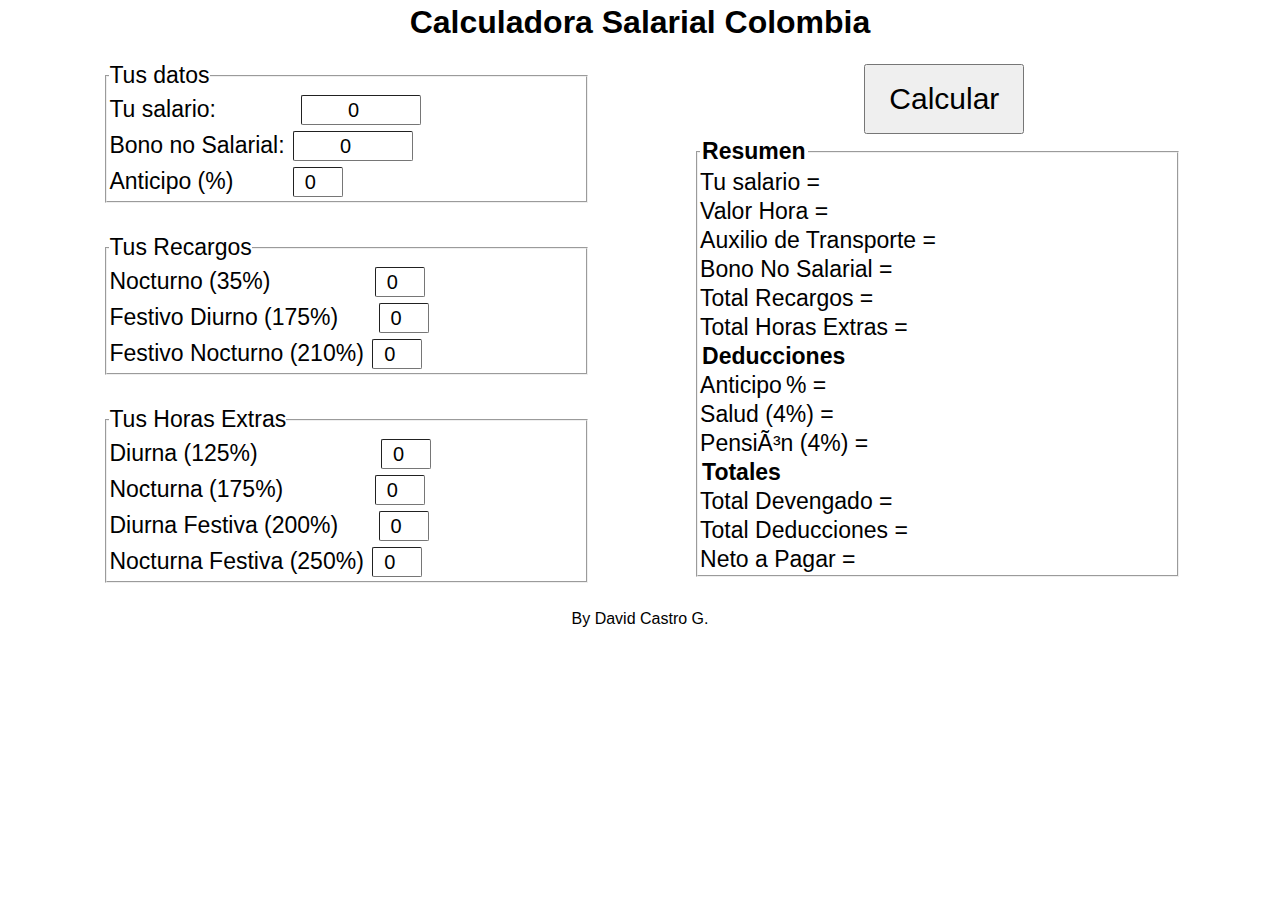
<file: index.html>
<html>
    <head><!--Encabezado-->
        <title>Mi Salario Colombia</title>
        <meta charset=”utf-8”/><!--para carácteres especiales-->
        <link rel="stylesheet" href="Styles/Estilos.css">
        <meta name="viewport" content="with=device-width, user-scalable=no, initial-scale=1.0, maximum-scale=1.0, minimum-scale=1.0">
    </head>
    <body>
        <h1 align="center">Calculadora Salarial Colombia</h1>
        <div class="contenido">
            <div class="datos">
                <div class=Devengando>
                <!--salto de línea-->
                <fieldset>
                    <legend>Tus datos</legend>
                            <p>Tu salario: &nbsp;&nbsp;&nbsp;&nbsp;&nbsp;&nbsp;&nbsp;&nbsp;&nbsp;&nbsp;&nbsp;&nbsp;<input type="number" class="valores" min="0" maxlength="10" id="salario" value="0"> </p> 
                            <p>Bono no Salarial: <input type="number" class="valores" min="0" maxlength="10"  id="Bono" value="0"> </p>
                            <p>Anticipo (%) &nbsp;&nbsp;&nbsp;&nbsp;&nbsp;&nbsp;&nbsp;&nbsp;<input type="number" class="inputs" min="0" max="60" maxlength="2" id="anticipo" value="0"></p>
                    </fieldset>
                    <br>
                </div>

                <div class=Recargos>
                    <fieldset>
                        <legend>Tus Recargos</legend>
                            <p>Nocturno (35%) &nbsp;&nbsp;&nbsp;&nbsp;&nbsp;&nbsp;&nbsp;&nbsp;&nbsp;&nbsp;&nbsp;&nbsp;&nbsp;&nbsp; <input type="number" class="inputs" max="100" min="0" maxlength="2"  id="RNocturno" value="0"> <output id="CantiRNocturno" class="cortos"></output></p> 
                            <p>Festivo Diurno (175%) &nbsp;&nbsp;&nbsp;&nbsp;&nbsp;<input type="number" class="inputs" max="100" min="0" maxlength="2"  id="RFDiurno" value="0"> <output id="CantiRFDiurno" class="cortos"></output></p> 
                            <p>Festivo Nocturno (210%) <input type="number" class="inputs" max="100" min="0" maxlength="2"  id="RFNocturno" value="0"> <output id="CantiRFNocturno" class="cortos"></output></p>
                    </fieldset>
                    <br>
                </div>

                <div class=Extras>
                    <fieldset>
                    <legend>Tus Horas Extras</legend>
                            <p>Diurna (125%) &nbsp;&nbsp;&nbsp;&nbsp;&nbsp;&nbsp;&nbsp;&nbsp;&nbsp;&nbsp;&nbsp;&nbsp;&nbsp;&nbsp;&nbsp;&nbsp;&nbsp;&nbsp;<input type="number" class="inputs" max="40" min="0" maxlength="2"  id="EDiurna" value="0"> <output id="CantiEDiurnas" class="cortos"></output> </p> 
                            <p>Nocturna (175%) &nbsp;&nbsp;&nbsp;&nbsp;&nbsp;&nbsp;&nbsp;&nbsp;&nbsp;&nbsp;&nbsp;&nbsp;&nbsp;<input type="number" class="inputs" max="40" min="0" maxlength="2"  id="ENocturna" value="0"> <output id="CantiENocturnas" class="cortos"></output></p> 
                            <p>Diurna Festiva (200%) &nbsp;&nbsp;&nbsp;&nbsp; <input type="number" class="inputs" max="40" min="0" maxlength="2"  id="EDFestiva" value="0"> <output id="CantiEFestivas" class="cortos"></output> </p> 
                            <p>Nocturna Festiva (250%) <input type="number" class="inputs" max="40" min="0" maxlength="2"  id="ENFestiva" value="0"> <output id="CantiEFNocturnas" class="cortos"></output></p> 
                    </fieldset>
                    
                </div>
            </div>  
            <div class="resultado">
                
                <div class="boton">
                    <!-- --> <input type="button" class="buttonCalcular" value="Calcular" onclick="calcular()">
                     <br>
                                       
                 </div>

                <div class="resultadoTotal">
                    <fieldset>
                        <legend><b>Resumen</b></legend>
                            <p>Tu salario = <output type="text" id="valorSalario" class="valores"></output></p>
                            <p>Valor Hora = <output type="text" id="valorHora" class="valores"> </p>
                            <p>Auxilio de Transporte = <output id="ValorAuxTrans" class="valores"></output></p>
                            <p>Bono No Salarial = <output id="ValorBono" class="valores"></output></p>
                            <p>Total Recargos = <output id="ValorRecargos" class="valores"></output></p>
                            <p>Total Horas Extras = <output id="ValorExtras" class="valores"></output></p>
                            <p><b>Deducciones</b></p>
                            <p>Anticipo<output id="porAnticipo" class="valores"></output>% =<output id="valorAnticipo" class="valores"></output></p> 
                            <p>Salud (4%) =<output id="salud" class="cortos"></output></p>
                            <p>Pensión (4%) =<output id="pension" class="cortos"></output></p>
                            <p><b>Totales</b></p>
                            <p>Total Devengado = <output id="totalDevengado" class="cortos"></output></p>
                            <p>Total Deducciones = <output id="totalDeducciones" class="cortos"></output></p>
                            <p>Neto a Pagar = <output id="netoPagar" class="cortos"></output></p>
                    </fieldset>
                    <br>
                 </div>
            </div>
         </div>
         <!--<p align="center">By David Castro G.</p>-->
        <script src="js/script.js"></script>
        <footer>
            <p >By David Castro G.</p>
        </footer>

    </body>

</html>
</file>
<file: Styles/Estilos.css>
*{
    padding: 0px;
    margin: 2px;
    font-family: Century Gothic, CenturyGothic, AppleGothic, sans-serif;
    
}
.contenido{
    margin: auto;
    padding: 15px;
    border-radius: 2px;
    /*height: 650px;
    width: 1200px;*/
    max-width: 1200px;
    width: 85%;

}
footer{
    
    clear: both;
    text-align: center;
}
.datos{
    height: auto;
    width: 45%;
    float: left;
    box-sizing: border-box;
}
.resultado{
    height: auto;
    width: 45%;
    float: right;
    box-sizing: border-box;
}
.devengando, .recargos, .extras, .deducciones, .resultadoTotal{
    width: 100%;
    font-size: 23px;
}

.buttonCalcular{
    width: 160px;
    height: 70px;
    font-size: 30px;
    margin-left: 35%;
    box-sizing: border-box;
}


.inputs, .cortos{
    border-radius: 2px;
    outline: none;
    height: 30px;
    width: 50px;
    font-size: 20px;
    border-width: 1px;
    text-align: center;

}
.valores{
    border-radius: 2px;
    outline: none;
    height: 30px;
    width: 120px;
    font-size: 20px;
    border-width: 1px;
    text-align: center;
    
}
.boton{
    width: 100%;
    height: auto;

}

@media screen and (max-width: 800px){
    .datos{
        width: 100%;
    }
    .resultado{
        width: 100%;
    }
}

@media screen and (max-width: 400px){
    .contenido{
        width: 100%;
    }
}
</file>
